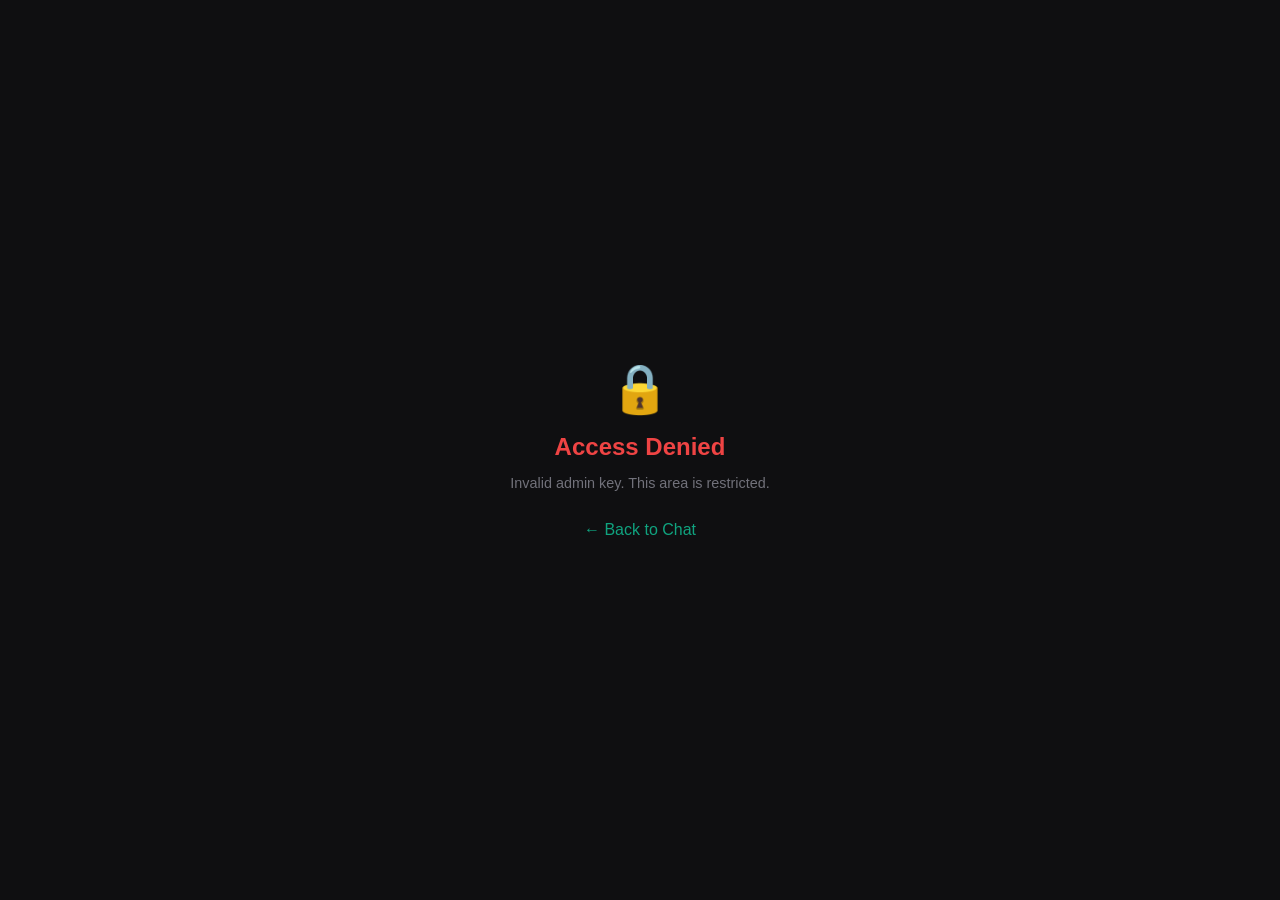
<file: templates/admin_denied.html>
<!DOCTYPE html>
<html lang="en">
<head>
    <meta charset="UTF-8">
    <title>Access Denied — Kuldeep AI</title>
    <style>
        body { background:#0f0f11; color:#e4e4e7; font-family:Inter,sans-serif; display:flex; align-items:center; justify-content:center; min-height:100vh; margin:0; }
        .box { text-align:center; }
        .icon { font-size:3rem; margin-bottom:1rem; }
        h1 { font-size:1.5rem; margin-bottom:0.5rem; color:#ef4444; }
        p  { color:#71717a; font-size:0.9rem; }
        a  { color:#10a37f; text-decoration:none; margin-top:1rem; display:inline-block; }
    </style>
</head>
<body>
    <div class="box">
        <div class="icon">🔒</div>
        <h1>Access Denied</h1>
        <p>Invalid admin key. This area is restricted.</p>
        <a href="/">← Back to Chat</a>
    </div>
</body>
</html>
</file>
